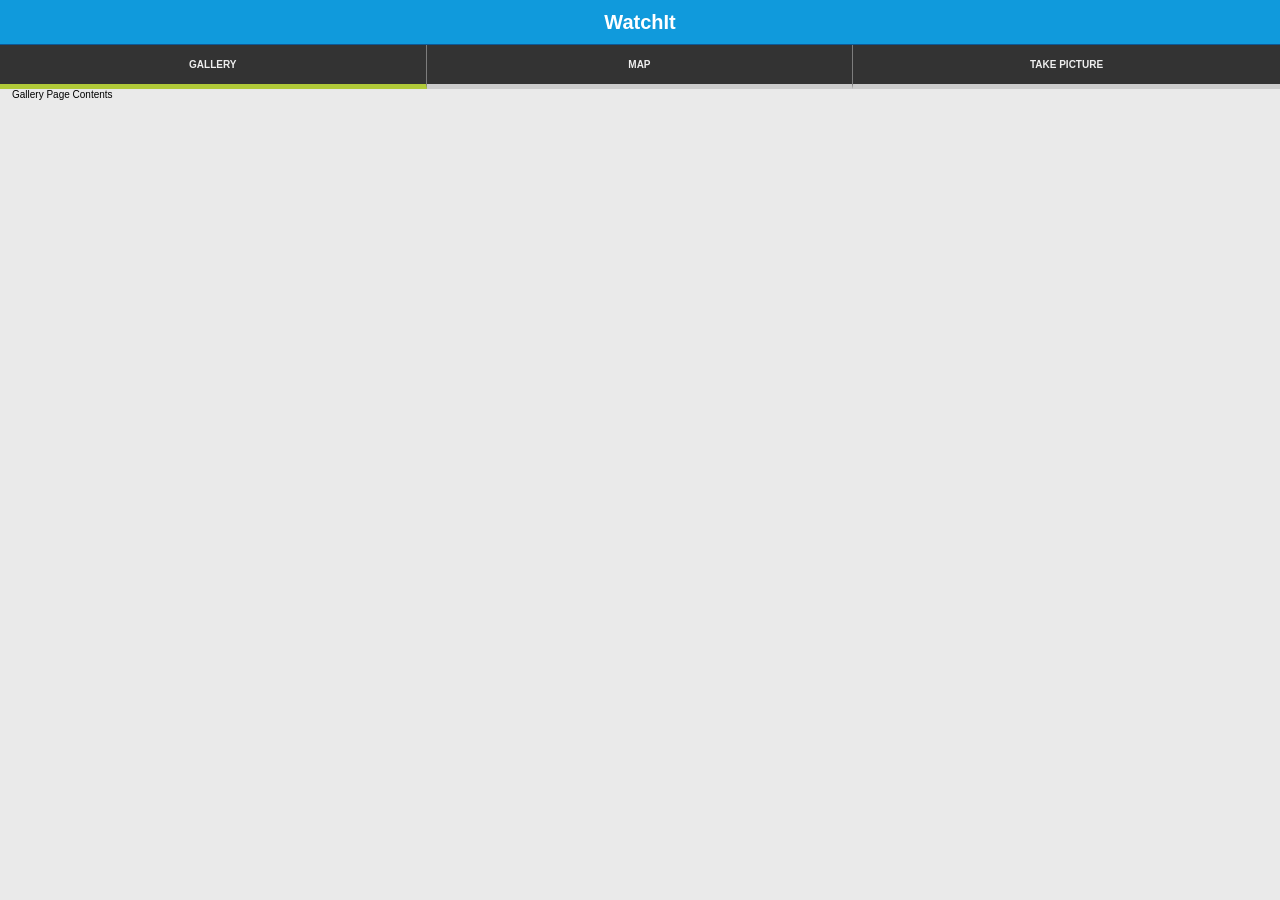
<file: index.html>
<html>
<head>
    <title>WatchIt</title>
    <meta name="viewport" content="initial-scale=1, maximum-scale=1, user-scalable=no">
    <link rel="stylesheet" href="css/pageslider.css">
    <link rel="stylesheet" href="css/styles.css">
</head>
<body>

<div id="container"></div>

<script src="lib/cordova-2.5.0.js"></script>
<script src="lib/fastclick.js"></script>
<script src="lib/jquery-1.9.1.min.js"></script>
<script src="pageslider.js"></script>
<script src="app.js"></script>

</body>
</html>
</file>
<file: css/pageslider.css>
#container {
    position: absolute;
    width: 100%;
    height: 100%;
    overflow: hidden;
}

.page {
    position: absolute;
    top: 0;
    left: 0;
    width: 100%;
    height: 100%;
    -webkit-transform: translate3d(0, 0, 0);
    transform: translate3d(0, 0, 0);
}

.page.left {
    -webkit-transform: translate3d(-100%, 0, 0);
    transform: translate3d(-100%, 0, 0);
}

.page.center {
    -webkit-transform: translate3d(0, 0, 0);
    transform: translate3d(0, 0, 0);
}

.page.right {
    -webkit-transform: translate3d(100%, 0, 0);
    transform: translate3d(100%, 0, 0);
}

.page.transition {
    -webkit-transition-duration: .25s;
    transition-duration: .25s;
}
</file>
<file: css/styles.css>
* {
    -webkit-user-select: none;
}

body {
    padding: 0px;
    margin: 0px;
    font: 10px sans-serif;
    background-color: #EAEAEA;
}

a {
    color: inherit;
    text-decoration: none;
    -webkit-touch-callout: none;
    -webkit-tap-highlight-color: rgba(0, 0, 0, 0);
}


.header {
    position: absolute;
    top: 0px;
    left: 0px;
    right: 0px;
    height: 44px;
    background: #109adc;
    color: #FFFFFF;
    border-bottom: 1px solid #0E5895;;
}

.header h1 {
    font-size: 20px;
    line-height: 44px;
    text-align: center;
    margin: 0px;
}

.header .btn {
    padding: 0px 12px 0px 12px;
    position: absolute;
    top: 5px;
    left: 8px;
    line-height: 32px;
    background-color: #0984c6;
    border: 1px solid #0e5895;
    border-radius: 2px;
}

.header a:active {
    color: #fff;
    background-color: #0876b1;
}

.page .scroller {
    position: absolute;
    overflow: auto;
    top: 45px;
    left: 0px;
    right: 0;
    bottom: 0;
}

.list {
    margin: 0;
    padding: 0;
    list-style: none;
}

.list li {
    position: relative;
    
    border-right: 0px solid #BCBCBC;
    background:#333;
    color:#eee;
    float:left;
    width:33.33%;
    text-align:center;
    
}



.list li > a {
    position: relative;
    padding: inherit;
    margin: -20px -10px;
}

.list li > a:active {
    background-color: #fff;
}

.robot {
    padding: 12px;
}

.robot>img {
    float: left;
    width: 150px;
    height: 150px;
}

.robot > p {
    clear: both;
}
</file>
